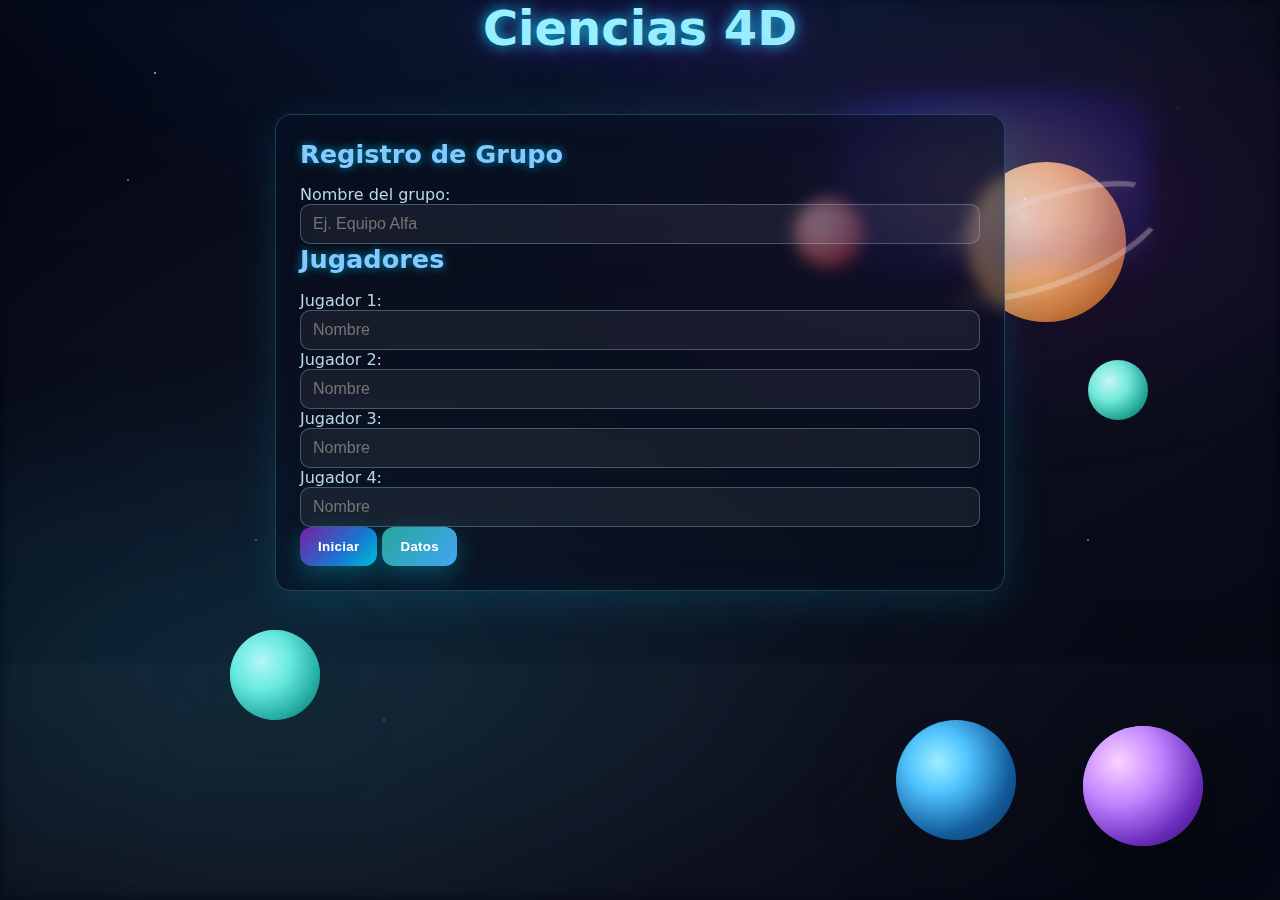
<file: index.html>
<!-- index.html -->
<!DOCTYPE html>
<html lang="es">
<head>
  <meta charset="UTF-8">
  <meta name="viewport" content="width=device-width, initial-scale=1.0">
  <title>Registro de Jugadores</title>
  <link rel="stylesheet" href="cosmos.css">
</head>
<body class="index-page">
  <div class="planet planet--purple"></div>
  <div class="planet planet--teal"></div>
  <div class="planet planet--ringed"></div>
  <div class="planet planet--red"></div>
  <div class="planet planet--blue" style="top: 80vh; left: 70vw; width: 120px; height: 120px;"></div>
  <div class="planet planet--teal" style="top: 40vh; left: 85vw; width: 60px; height: 60px;"></div>
  <div class="planet planet--purple"></div>
  <div class="planet planet--teal"></div>
  <div class="galaxy"></div>
  <div class="cosmic-dust"></div>
  <div class="star star-1"></div>
  <div class="star star-2"></div>
  <h1>Ciencias 4D</h1>

  <div class="container">
  <div class="players-section">
    <h2>Registro de Grupo</h2>
    <div class="player">
      <label>Nombre del grupo:</label>
      <input type="text" id="grupo" placeholder="Ej. Equipo Alfa" required>
    </div>

    <h2>Jugadores</h2>
    <div class="players">
      <div class="player">
        <label>Jugador 1:</label>
        <input type="text" id="jugador1" placeholder="Nombre">
      </div>
      <div class="player">
        <label>Jugador 2:</label>
        <input type="text" id="jugador2" placeholder="Nombre">
      </div>
      <div class="player">
        <label>Jugador 3:</label>
        <input type="text" id="jugador3" placeholder="Nombre">
      </div>
      <div class="player">
        <label>Jugador 4:</label>
        <input type="text" id="jugador4" placeholder="Nombre">
      </div>
    </div>

    <div class="botones">
      <button id="btnIniciar">Iniciar</button>
      <button id="btnDatos">Datos</button>
    </div>
  </div>
</div>


  <script>
    document.getElementById("btnIniciar").addEventListener("click", () => {
      const grupo = document.getElementById("grupo").value.trim();
      const j1 = document.getElementById("jugador1").value.trim();
      const j2 = document.getElementById("jugador2").value.trim();
      const j3 = document.getElementById("jugador3").value.trim();
      const j4 = document.getElementById("jugador4").value.trim();

      if (!grupo || (!j1 && !j2 && !j3 && !j4)) {
        alert("Ingresa el nombre del grupo y al menos un jugador.");
        return;
      }

      // Guardar todos los jugadores registrados en localStorage
      const jugadoresRegistrados = [j1, j2, j3, j4].filter(j => j).join(", ");
      localStorage.setItem("jugadores", jugadoresRegistrados);

      const url = `juego.html?grupo=${encodeURIComponent(grupo)}&j1=${encodeURIComponent(j1)}&j2=${encodeURIComponent(j2)}&j3=${encodeURIComponent(j3)}&j4=${encodeURIComponent(j4)}`;
      window.location.href = url;
    });

    // Evento para el botón Datos
    document.getElementById("btnDatos").addEventListener("click", () => {
      window.location.href = "datos.html";
    });
  </script>
</body>
</html>
</file>
<file: cosmos.css>
/* Cosmos UI — universe with stars and planets */
/* Galaxia decorativa */
.galaxy {
  position: absolute;
  top: 10vh;
  right: 10vw;
  width: 320px;
  height: 180px;
  background: radial-gradient(ellipse at center, #fff 0%, #aaf 40%, #44f 70%, transparent 100%);
  opacity: 0.18;
  filter: blur(12px) saturate(180%);
  pointer-events: none;
  z-index: 0;
  animation: galaxySpin 60s linear infinite;
}

@keyframes galaxySpin {
  0% { transform: rotate(0deg) scale(1); }
  100% { transform: rotate(360deg) scale(1.04); }
}

/* Polvo cósmico */
.cosmic-dust {
  position: absolute;
  left: 0; right: 0; top: 0; bottom: 0;
  pointer-events: none;
  z-index: 0;
  background:
    radial-gradient(ellipse at 20% 80%, #fff8 0%, transparent 60%),
    radial-gradient(ellipse at 80% 20%, #fff5 0%, transparent 70%),
    radial-gradient(ellipse at 60% 60%, #aaf3 0%, transparent 80%),
    radial-gradient(ellipse at 40% 30%, #44f2 0%, transparent 90%);
  opacity: 0.12;
  filter: blur(8px) saturate(120%);
}

/* Más estrellas animadas */
.shooting-star {
  position: absolute;
  width: 2px;
  height: 80px;
  background: linear-gradient(180deg, #fff 0%, #aaf 60%, transparent 100%);
  border-radius: 2px;
  opacity: 0.7;
  filter: blur(0.5px) drop-shadow(0 0 8px #fff8);
  animation: shootingStarMove 2.2s linear infinite;
}

.shooting-star-1 { top: 12vh; left: 10vw; animation-delay: 0s; }
.shooting-star-2 { top: 38vh; left: 60vw; animation-delay: 1.1s; }
.shooting-star-3 { top: 70vh; left: 30vw; animation-delay: 0.7s; }

@keyframes shootingStarMove {
  0% { opacity: 0; transform: translateY(-40px) scaleX(1.2) rotate(-20deg); }
  10% { opacity: 1; }
  80% { opacity: 1; }
  100% { opacity: 0; transform: translateY(120px) scaleX(1.2) rotate(-20deg); }
}
.star-1 { top:8vh; left:12vw; }
.star-2 { top:22vh; left:80vw; }
.star-3 { top:60vh; left:40vw; }
.star-4 { top:70vh; left:20vw; }
.star-5 { top:30vh; left:60vw; }
.star {
  position: absolute;
  width: 2px; height: 2px;
  background: #fff;
  border-radius: 50%;
  opacity: 0.7;
  animation: starTwinkle 2.5s infinite alternate;
}

@keyframes starTwinkle {
  0% { opacity: 0.4; }
  50% { opacity: 1; }
  100% { opacity: 0.6; }
}
html, body {
  margin: 0;
  padding: 0;
  font-family: 'Poppins', 'Segoe UI', system-ui, -apple-system, Roboto, Arial, sans-serif;
  color: #e9f6ff;
  background: #060914;
  overflow-x: hidden;
}

/* Hard reset to prevent old equation overlays from any legacy CSS */
html { background-image: none !important; }
body, body::before, body::after { background-repeat: no-repeat !important; }
.equation, .equations, .math, .formula, #equations, canvas#equations, [data-equation] { display: none !important; }

/* Starry sky base with a deep space gradient and image */
body {
  background:
    radial-gradient(1200px 600px at 50% -10%, rgba(0, 140, 255, 0.12), transparent 60%),
    radial-gradient(900px 500px at 80% 110%, rgba(200, 0, 255, 0.08), transparent 60%),
    linear-gradient(180deg, #050815 0%, #020611 60%, #00040c 100%),
    url('https://images.unsplash.com/photo-1451187580459-43490279c0fa?q=80&w=1920&auto=format&fit=crop');
  background-size: cover, cover, 100% 100%, cover;
  background-position: center, center, center, center;
  background-attachment: fixed, fixed, fixed, fixed;
}

/* Stars: multiple layers for parallax twinkle */
body::before {
  content: "";
  position: fixed;
  inset: 0;
  background-image:
    radial-gradient(1.2px 1.2px at 10% 20%, rgba(255,255,255,0.9), transparent),
    radial-gradient(1.0px 1.0px at 30% 80%, rgba(255,255,255,0.7), transparent),
    radial-gradient(1.4px 1.4px at 50% 50%, rgba(255,255,255,0.85), transparent),
    radial-gradient(0.9px 0.9px at 70% 30%, rgba(173,216,230,0.8), transparent),
    radial-gradient(1.3px 1.3px at 85% 60%, rgba(255,255,255,0.8), transparent),
    radial-gradient(1.1px 1.1px at 20% 60%, rgba(255,255,255,0.7), transparent),
    radial-gradient(0.8px 0.8px at 15% 85%, rgba(255,255,255,0.5), transparent),
    radial-gradient(0.8px 0.8px at 92% 12%, rgba(255,255,255,0.5), transparent);
  animation: twinkle 14s ease-in-out infinite alternate;
  pointer-events: none;
  z-index: 0;
}

/* Nebula drift */
body::after {
  content: "";
  position: fixed;
  inset: -10% -10% -10% -10%;
  background:
    radial-gradient(60% 40% at 25% 70%, rgba(0, 180, 255, 0.12), transparent 70%),
    radial-gradient(50% 35% at 72% 28%, rgba(170, 0, 255, 0.10), transparent 65%);
  filter: blur(28px) saturate(120%);
  animation: drift 45s linear infinite;
  pointer-events: none;
  z-index: 0;
}

@keyframes twinkle {
  0% { opacity: 0.55; transform: scale(1); }
  50% { opacity: 0.95; transform: scale(1.02); }
  100% { opacity: 0.65; transform: scale(1); }
}

@keyframes drift {
  0% { transform: translate3d(0, 0, 0) scale(1); }
  50% { transform: translate3d(-1.6%, 1.2%, 0) scale(1.015); }
  100% { transform: translate3d(0, 0, 0) scale(1); }
}

/* Planets (decorative circles) */
.planet {
  position: absolute;
  border-radius: 50%;
  filter: drop-shadow(0 20px 40px rgba(0,0,0,0.35));
  z-index: 0;
  animation: planetFloat 12s ease-in-out infinite alternate;
}

@keyframes planetFloat {
  0% { transform: translateY(0) scale(1); }
  30% { transform: translateY(-12px) scale(1.03); }
  50% { transform: translateY(8px) scale(1.01); }
  70% { transform: translateY(-8px) scale(1.02); }
  100% { transform: translateY(0) scale(1); }
}

.planet--blue {
  width: 180px;
  height: 180px;
  background: radial-gradient(circle at 35% 35%, #9df1ff 0%, #4cc3ff 28%, #0f5b9c 65%, #082b54 100%);
  top: 8vh;
  left: -60px;
}

.planet--purple {
  width: 120px;
  height: 120px;
  background: radial-gradient(circle at 30% 30%, #ffd4ff 0%, #c185ff 35%, #6a2bbd 70%, #2a0b57 100%);
  bottom: 6vh;
  right: 6vw;
}

/* New planet variants */
.planet--ringed {
  width: 160px;
  height: 160px;
  background: radial-gradient(circle at 35% 35%, #ffe6a3 0%, #f0b45a 40%, #b96c1e 75%, #5a2c0d 100%);
  top: 18vh;
  right: 12vw;
}
.planet--ringed::after {
  content: "";
  position: absolute;
  inset: 50% auto auto 50%;
  width: 240px;
  height: 80px;
  transform: translate(-50%, -50%) rotate(-20deg);
  border-radius: 50%;
  border: 6px solid rgba(255, 240, 200, 0.35);
  border-left-color: transparent;
  border-right-color: transparent;
  filter: blur(0.2px) drop-shadow(0 2px 6px rgba(255, 200, 150, 0.25));
}

.planet--teal {
  width: 90px;
  height: 90px;
  background: radial-gradient(circle at 35% 35%, #c7fff8 0%, #6cf0d8 35%, #1aa690 70%, #0a4a41 100%);
  top: 70vh;
  left: 18vw;
}

.planet--red {
  width: 70px;
  height: 70px;
  background: radial-gradient(circle at 35% 35%, #ffd0d0 0%, #ff8a80 40%, #c62828 75%, #5a0b0b 100%);
  top: 22vh;
  left: 62vw;
}

/* Content wrappers */
.container,
.contenedor-principal {
  position: relative;
  z-index: 1;
  max-width: 960px;
  margin: 72px auto;
  padding: 28px;
  background: rgba(8, 14, 30, 0.55);
  border: 1px solid rgba(120, 220, 255, 0.22);
  border-radius: 16px;
  box-shadow: 0 10px 40px rgba(0, 200, 255, 0.15), inset 0 0 32px rgba(0, 40, 80, 0.25);
  backdrop-filter: blur(8px);
  overflow: hidden; /* evita que el brillo de los inputs se salga */
}

/* Narrower form card on the index page */
body.index-page .container { max-width: 720px; padding: 24px; }
@media (min-width: 1280px) {
  body.index-page .container { max-width: 680px; }
}

/* Extra spacing so the title doesn't crowd the card */
body.index-page .container { margin-top: 56px; }

h1,
h2,
h3 { margin: 0 0 16px 0; line-height: 1.2; }

h1,
h1.titulo {
  font-size: 3rem;
  text-align: center;
  color: #98f1ff;
  text-shadow: 0 0 14px rgba(0, 229, 255, 0.85), 0 0 42px rgba(140, 0, 255, 0.55);
  animation: titleFloat 6s ease-in-out infinite;
}

@keyframes titleFloat {
  0% { transform: translateY(0) scale(1); }
  25% { transform: translateY(-4px) scale(1.01); }
  50% { transform: translateY(0) scale(1.02); text-shadow: 0 0 18px rgba(0,229,255,0.95), 0 0 52px rgba(140,0,255,0.6); }
  75% { transform: translateY(3px) scale(1.005); }
  100% { transform: translateY(0) scale(1); }
}

h2 { font-size: 1.6rem; color: #85caff; text-shadow: 0 0 10px rgba(0,190,255,0.7); }
label { color: #b8d7e8; }

/* Inputs */
input[type="text"],
input[type="number"],
select,
textarea {
  width: 100%;
  box-sizing: border-box;
  padding: 10px 12px;
  border-radius: 10px;
  border: 1px solid rgba(150, 200, 230, 0.35);
  background: rgba(255, 255, 255, 0.06);
  color: #e8f7ff;
  font-size: 1rem;
  transition: border-color 0.2s ease, box-shadow 0.2s ease, background 0.2s ease;
}

input:focus,
select:focus,
textarea:focus {
  outline: none;
  border-color: #00e5ff;
  box-shadow: 0 0 12px rgba(0, 229, 255, 0.35);
  background: rgba(255, 255, 255, 0.09);
}

/* Buttons */
button,
.btn {
  cursor: pointer;
  display: inline-flex;
  align-items: center;
  justify-content: center;
  gap: 8px;
  padding: 12px 18px;
  border: 0;
  border-radius: 12px;
  color: #ffffff;
  font-weight: 700;
  letter-spacing: 0.3px;
  background: linear-gradient(135deg, #7b1fa2 0%, #1976d2 60%, #00bcd4 100%);
  box-shadow: 0 8px 24px rgba(0, 188, 212, 0.35);
  transition: transform 0.15s ease, box-shadow 0.2s ease, filter 0.2s ease;
}

button:hover,
.btn:hover { transform: translateY(-1px) scale(1.02); box-shadow: 0 12px 32px rgba(0,188,212,0.5); filter: brightness(1.08); }

#btnDatos { background: linear-gradient(135deg, #26a69a 0%, #42a5f5 100%); }

/* Panels */
.panel-izquierdo,
.panel-derecho,
.panel-central,
.panel-inferior {
  background: linear-gradient(135deg, rgba(20, 30, 60, 0.75) 0%, rgba(40, 60, 120, 0.55) 100%);
  border: 1.5px solid rgba(120, 220, 255, 0.22);
  border-radius: 22px;
  padding: 22px 18px;
  margin: 14px;
  box-shadow: 0 0 0 2px rgba(0, 132, 255, 0.18), 0 16px 38px rgba(0, 32, 64, 0.45), 0 0 32px 2px #4f9cff22;
  animation: panelGlow 8s ease-in-out infinite alternate;
}

.panel-izquierdo {
  background: linear-gradient(120deg, rgba(30, 40, 80, 0.85) 0%, rgba(60, 90, 180, 0.45) 100%);
  border: 2px solid rgba(120, 220, 255, 0.28);
  border-radius: 28px;
  padding: 28px 20px;
  margin: 14px;
  box-shadow: 0 0 0 2px rgba(0, 132, 255, 0.22), 0 18px 44px rgba(0, 32, 64, 0.55), 0 0 42px 2px #4f9cff33;
  animation: panelGlow 8s ease-in-out infinite alternate;
}

@keyframes panelGlow {
  0% { box-shadow: 0 0 0 2px rgba(0,132,255,0.18), 0 16px 38px rgba(0,32,64,0.45), 0 0 32px 2px #4f9cff22; }
  50% { box-shadow: 0 0 0 4px rgba(0,132,255,0.28), 0 24px 48px rgba(0,32,64,0.55), 0 0 52px 4px #4f9cff44; }
  100% { box-shadow: 0 0 0 2px rgba(0,132,255,0.18), 0 16px 38px rgba(0,32,64,0.45), 0 0 32px 2px #4f9cff22; }
}

/* Game page layout: center letters, players on the right */
body.game-page .contenedor-principal {
  display: grid;
  grid-template-columns: 1fr 1fr;
  grid-template-areas:
    "players info"
    "center center"
    "bottom bottom";
  grid-auto-rows: min-content;
  align-items: start;
  gap: 12px;
}

/* Top row side-by-side */
body.game-page .panel-izquierdo { grid-area: players; }
body.game-page .panel-derecho { grid-area: info; }

/* Letters centered below */
body.game-page .panel-central {
  grid-area: center;
  justify-self: center;
  width: 100%;
}

/* Bottom controls across full width */
body.game-page .panel-inferior { grid-area: bottom; }

/* Pin the clock to the top-right corner */
body.game-page .reloj {
  position: fixed;
  top: 16px;
  right: 16px;
  background: rgba(6, 9, 20, 0.6);
  border: 1px solid rgba(120, 220, 255, 0.25);
  padding: 8px 12px;
  border-radius: 12px;
  backdrop-filter: blur(6px);
  box-shadow: 0 8px 24px rgba(0,0,0,0.25);
  z-index: 3;
}

/* Center letters nicely */
body.game-page .panel-central .palabra {
  display: flex;
  flex-wrap: wrap;
  justify-content: center;
}

/* Responsive fallback: stack sections on small screens */
@media (max-width: 900px) {
  body.game-page .contenedor-principal {
    display: block;
  }
  body.game-page .reloj { position: static; margin-bottom: 8px; }
}

.jugador-item { background: rgba(255,255,255,0.08); margin: 8px 0; padding: 12px; border-radius: 10px; text-align: center; transition: background 0.2s ease, box-shadow 0.2s ease; font-size: 1.25em; }
.jugador-item:hover { background: rgba(0,229,255,0.16); box-shadow: 0 0 18px rgba(0,229,255,0.28); }

/* Letters */
.letra {
  display: inline-block;
  font-size: 2rem;
  width: 36px;
  height: 36px;
  line-height: 36px;
  text-align: center;
  margin: 4px;
  border-bottom: 2px solid #00e5ff;
  color: #ffffff;
  cursor: pointer;
  transition: color 0.15s ease, text-shadow 0.15s ease, transform 0.15s ease;
}

.letra:hover { color: #00e5ff; text-shadow: 0 0 12px rgba(0,229,255,0.9); transform: translateY(-1px); }

/* Timer */
.reloj { font-size: 1.15rem; color: #00c9ff; text-align: center; margin-top: 12px; }

/* End button */
#finalizarJuego { display: none; }
#finalizarJuego.mostrar { display: inline-flex; background: linear-gradient(135deg, #ff4081 0%, #7c4dff 100%); box-shadow: 0 10px 28px rgba(255,64,129,0.45); }

/* Records */
.registro-jugadores { margin-top: 16px; }
.registro-item { background: rgba(255,255,255,0.08); border-radius: 8px; padding: 10px; margin-top: 10px; font-size: 0.98rem; }

.registro-meta { color: #9ad3ff; margin: 4px 0 0 0; font-size: 0.95rem; }

/* Utilities */
.glass { background: rgba(8,14,30,0.45); backdrop-filter: blur(6px); border: 1px solid rgba(120,220,255,0.18); border-radius: 14px; }

/* Responsive */
@media (max-width: 768px) {
  .contenedor-principal,
  .container { margin: 28px 12px; padding: 18px; }
  h1, h1.titulo { font-size: 2.2rem; }
  .letra { width: 30px; height: 30px; font-size: 1.6rem; line-height: 30px; margin: 3px; }
}
</file>
